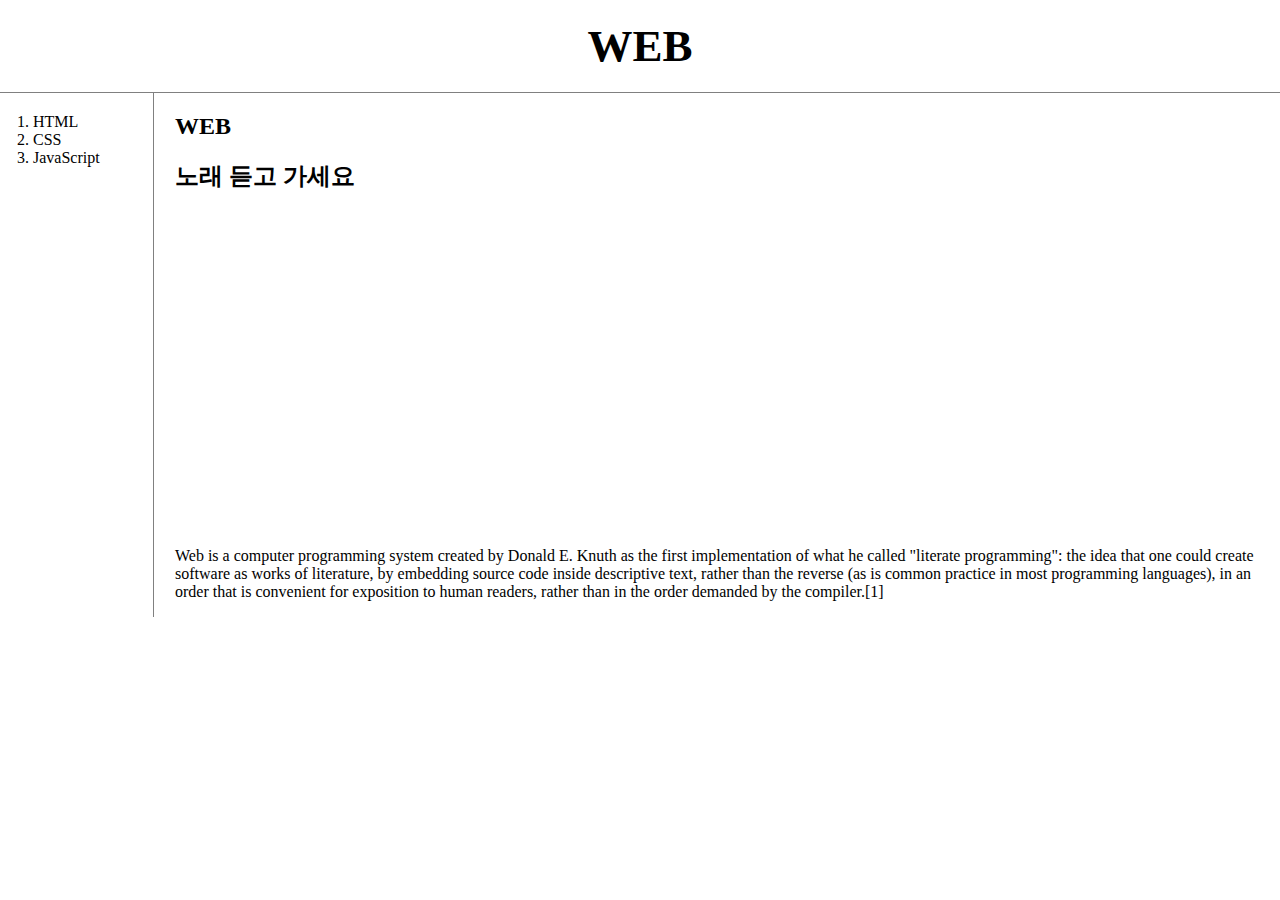
<file: index.html>
<!doctype html>
<html>
<head>
  <title>WEB1 - Welcome</title>
  <meta charset = "utf-8">
  <link rel="stylesheet" href="style.css">
</head>

<body>
  <h1><a href = "index.html">WEB</a></h1>
  <div id="grid">
      <ol>
        <li><a href = "1.html">HTML</a></li>
        <li><a href = "2.html">CSS</a></li>
        <li><a href = "3.html">JavaScript</a></li>
      </ol>
    <div id="article">
      <h2>WEB</h2>
      <h2>노래 듣고 가세요</h2>
      <p>
        <iframe width="560" height="315" src="https://www.youtube.com/embed/oqaY9H1VOV8" title="YouTube video player" frameborder="0" allow="accelerometer; autoplay; clipboard-write; encrypted-media; gyroscope; picture-in-picture; web-share" allowfullscreen></iframe>
      </p>
      <p>Web is a computer programming system created by Donald E. Knuth as the first implementation of what he called "literate programming": the idea that one could create software as works of literature, by embedding source code inside descriptive text, rather than the reverse (as is common practice in most programming languages), in an order that is convenient for exposition to human readers, rather than in the order demanded by the compiler.[1]</p>
    </div>
  </div>
<p>
  <div id="disqus_thread"></div>
 <script>
     /**
     *  RECOMMENDED CONFIGURATION VARIABLES: EDIT AND UNCOMMENT THE SECTION BELOW TO INSERT DYNAMIC VALUES FROM YOUR PLATFORM OR CMS.
     *  LEARN WHY DEFINING THESE VARIABLES IS IMPORTANT: https://disqus.com/admin/universalcode/#configuration-variables    */
     /*
     var disqus_config = function () {
     this.page.url = PAGE_URL;  // Replace PAGE_URL with your page's canonical URL variable
     this.page.identifier = PAGE_IDENTIFIER; // Replace PAGE_IDENTIFIER with your page's unique identifier variable
     };
     */
     (function() { // DON'T EDIT BELOW THIS LINE
     var d = document, s = d.createElement('script');
     s.src = 'https://web2-8tekkfuzwy.disqus.com/embed.js';
     s.setAttribute('data-timestamp', +new Date());
     (d.head || d.body).appendChild(s);
     })();
 </script>
 <noscript>Please enable JavaScript to view the <a href="https://disqus.com/?ref_noscript">comments powered by Disqus.</a></noscript>
</p>

<!--Start of Tawk.to Script-->
<script type="text/javascript">
var Tawk_API=Tawk_API||{}, Tawk_LoadStart=new Date();
(function(){
var s1=document.createElement("script"),s0=document.getElementsByTagName("script")[0];
s1.async=true;
s1.src='https://embed.tawk.to/63d2224fc2f1ac1e202faa0d/1gnmdc1vd';
s1.charset='UTF-8';
s1.setAttribute('crossorigin','*');
s0.parentNode.insertBefore(s1,s0);
})();
</script>
<!--End of Tawk.to Script-->
</body>
</html>
</file>
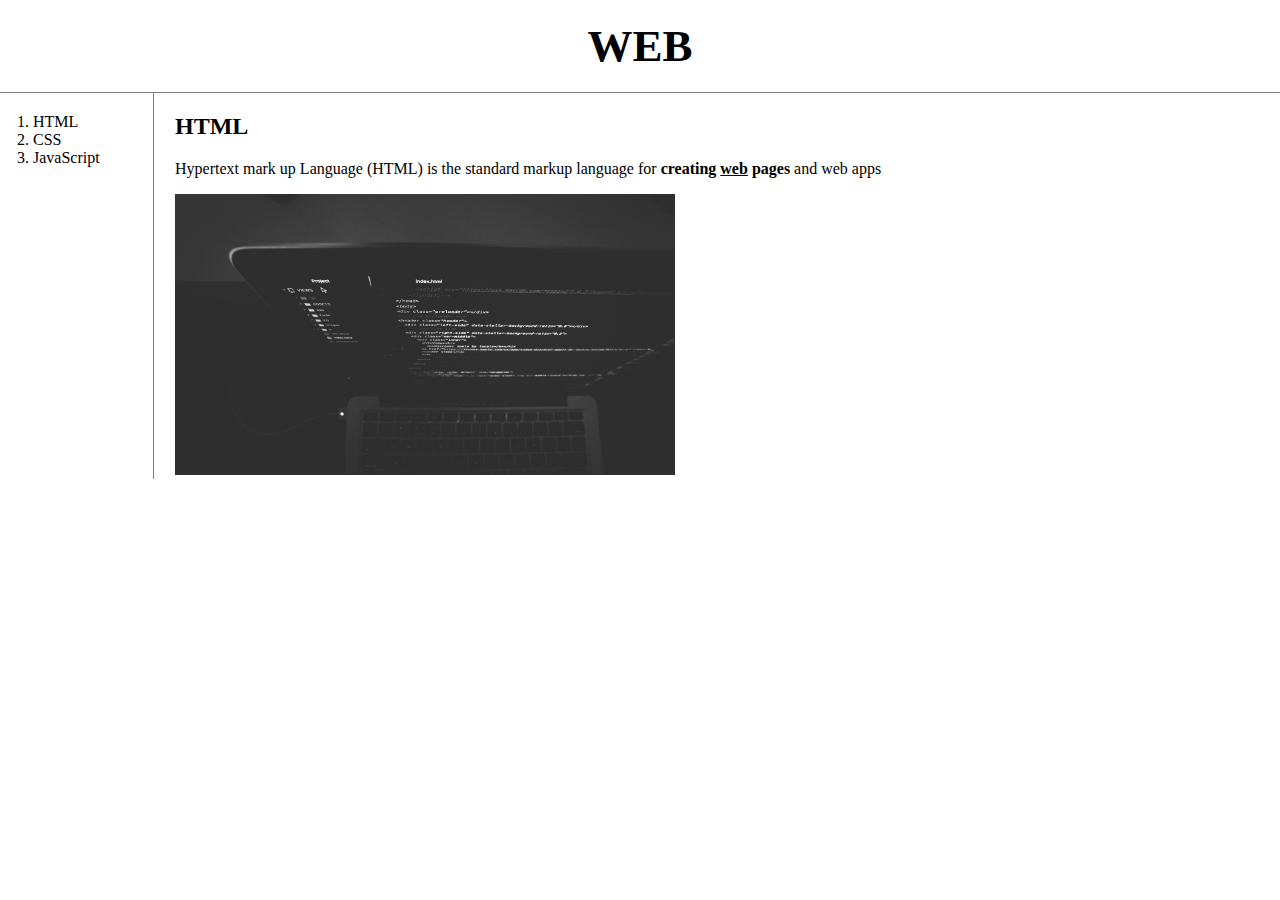
<file: 1.html>
<!doctype html>
<html>
<head>
  <title>WEB1 - HTML</title>
  <meta charset = "utf-8">
  <link rel="stylesheet" href="style.css">
</head>

<body>
  <h1><a href = "index.html">WEB</a></h1>
  <div id = "grid">
  <ol>
    <li><a href = "1.html">HTML</a></li>
    <li><a href = "2.html">CSS</a></li>
    <li><a href = "3.html">JavaScript</a></li>
  </ol>

  <div id="article">
  <h2>HTML</h2>
  <p><a href = "https://www.w3.org/TR/2011/WD-html5-20110405/"
    target = "blank" title= "html5speicitication">
    Hypertext mark up Language (HTML)</a>
    is the standard markup language for <strong>creating <u>web</u> pages</strong> and web apps</p>
    <img src = "coding.jpg" width = "500">
  </div>
  </div>
</body>
</html>
</file>
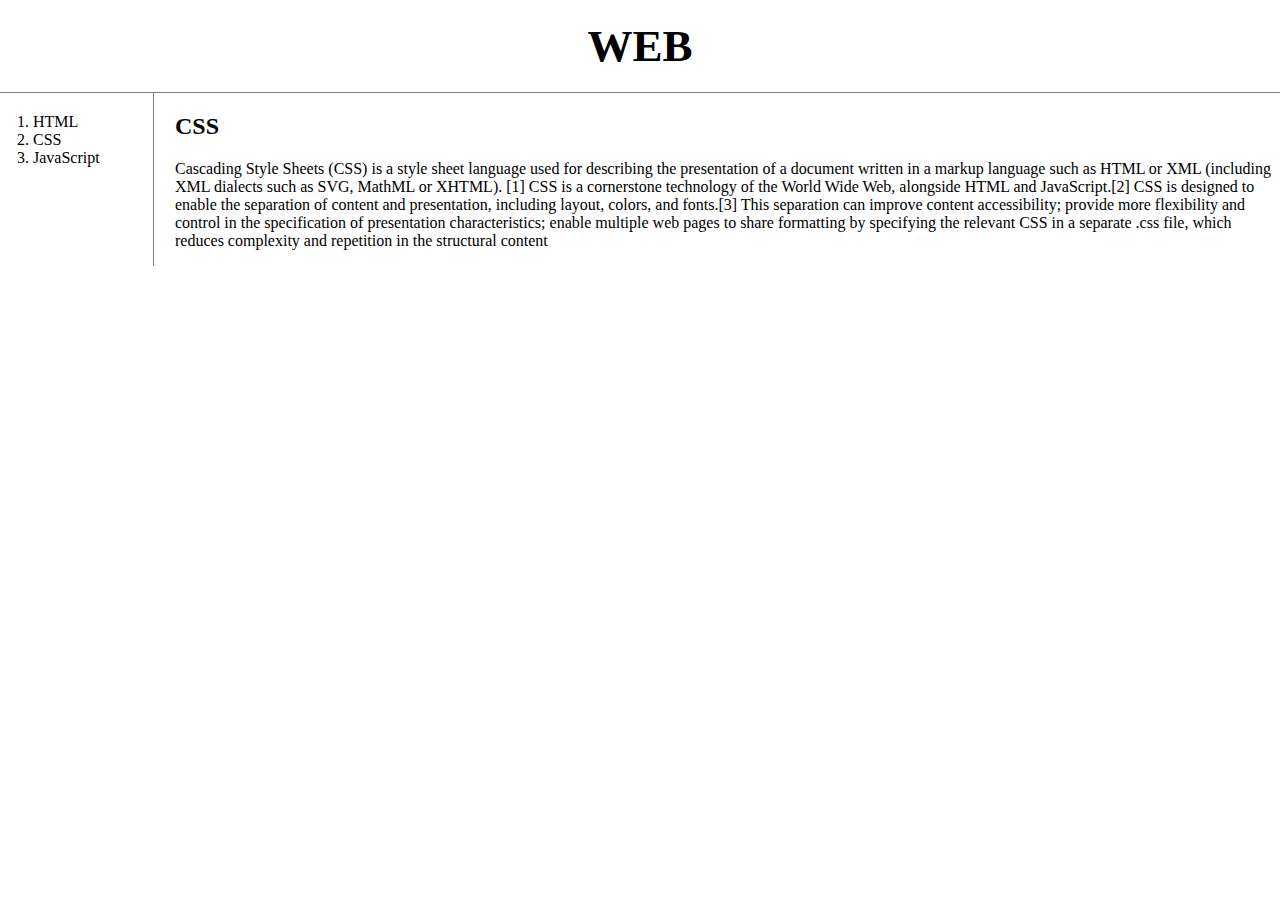
<file: 2.html>
<!doctype html>
<html>
<head>
  <title>WEB1 - CSS</title>
  <meta charset = "utf-8">
  <link rel="stylesheet" href="style.css">
</head>

<body>
  <h1><a href = "index.html">WEB</a></h1>
  <div id="grid">
    <ol>
      <li><a href = "1.html">HTML</a></li>
      <li><a href = "2.html">CSS</a></li>
      <li><a href = "3.html">JavaScript</a></li>
    </ol>
    <div id ="article">
        <h2>CSS</h2>
        <p>
          Cascading Style Sheets (CSS) is a style sheet language used for describing
          the presentation of a document written in a markup language such as HTML
          or XML (including XML dialects such as SVG, MathML or XHTML).
          [1] CSS is a cornerstone technology of the World Wide Web, alongside HTML
          and JavaScript.[2]
          CSS is designed to enable the separation of content and presentation,
          including layout, colors, and fonts.[3] This separation can improve content
          accessibility; provide more flexibility and control in the specification
          of presentation characteristics; enable multiple web pages to share formatting
          by specifying the relevant CSS in a separate .css file,
          which reduces complexity and repetition in the structural content
        </p>
    </div>
  </div>

</body>
</html>
</file>
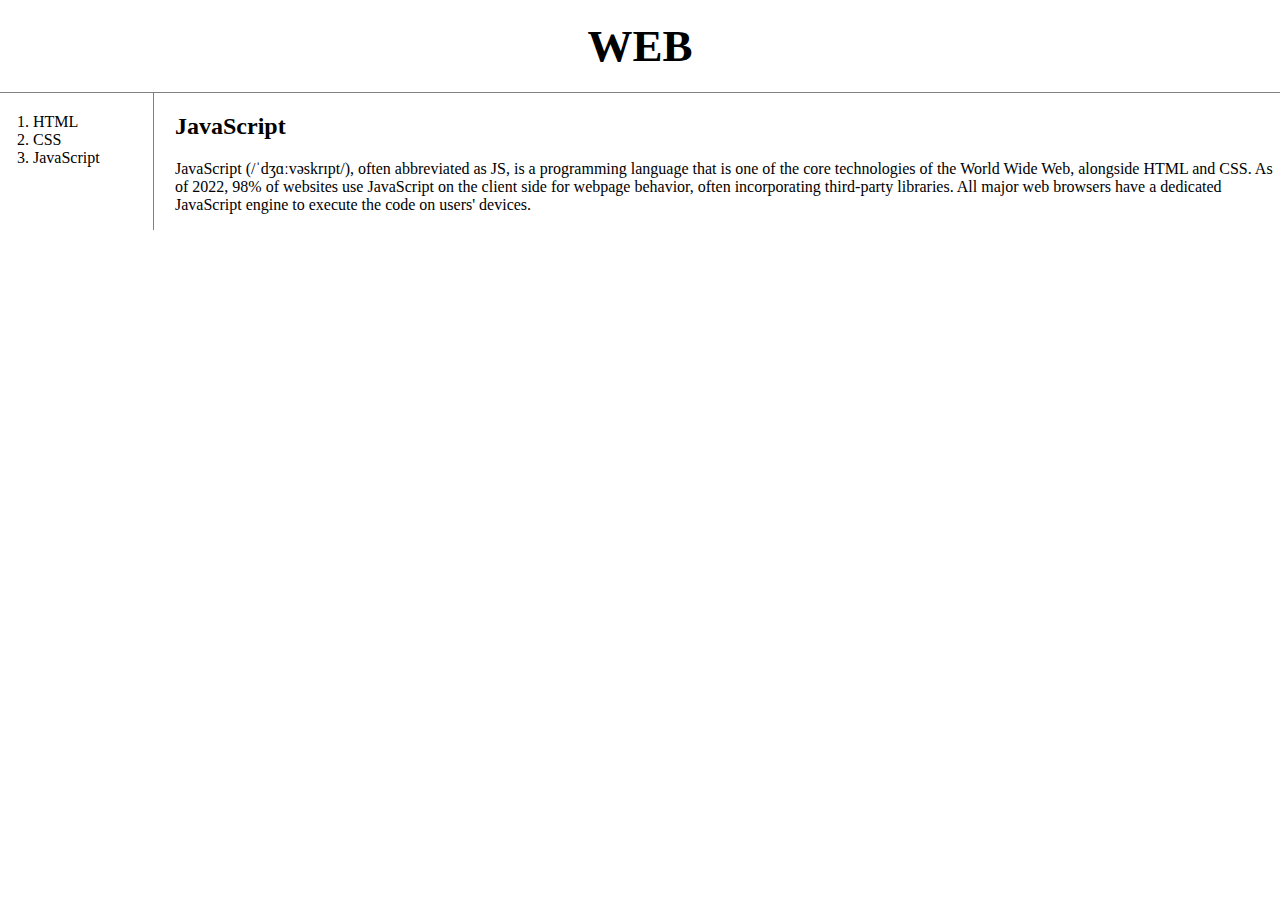
<file: 3.html>
<!doctype html>
<html>
<head>
  <title>WEB1 - JAVA</title>
  <meta charset = "utf-8">
  <link rel="stylesheet" href="style.css">
</head>

<body>
  <h1><a href = "index.html">WEB</a></h1>
  <div id ="grid">
  <ol>
    <li><a href = "1.html">HTML</a></li>
    <li><a href = "2.html">CSS</a></li>
    <li><a href = "3.html">JavaScript</a></li>
  </ol>
  <div id ="article">
  <h2>JavaScript</h2>
  <p>JavaScript (/ˈdʒɑːvəskrɪpt/), often abbreviated as JS, is a programming language that is one of the core technologies of the World Wide Web, alongside HTML and CSS. As of 2022, 98% of websites use JavaScript on the client side for webpage behavior, often incorporating third-party libraries. All major web browsers have a dedicated JavaScript engine to execute the code on users' devices.</p>
</div>
</div>

</body>
</html>
</file>
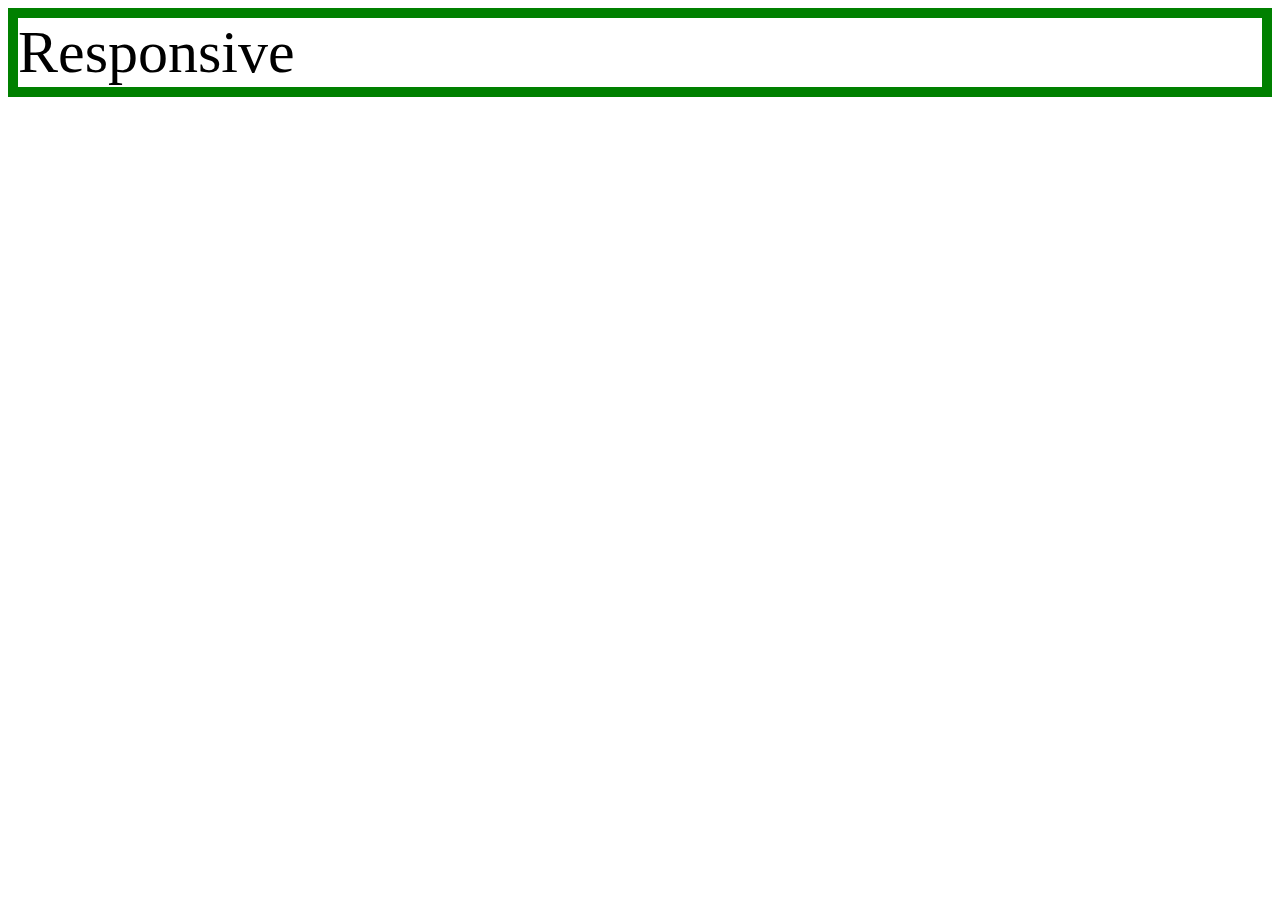
<file: mediaquery.html>
<!doctype html>
<html>
    <head>
        <meta charset = "utf-8">
        <title></title>
        <style>
          div{
            border:10px solid green;
            font-size:60px;
          }
          @media(max-width:800px){
            div{
              display:none;
            }
          }
        </style>
    </head>
    <body>
      <div>
        Responsive
      </div>
    </body>
</html>
</file>
<file: style.css>
body{
    margin: 0;
  }
  a{
    color:black;
    text-decoration: none;
  }
  h1{
    font-size:45px;
    text-align:center;
    border-bottom: 1px solid gray;
    margin: 0;
    padding: 20px;
  }
  ol{
    border-right: 1px solid gray;
    width: 100px;
    margin: 0;
    padding: 20px;
  }
  #grid{
    display: grid;
    grid-template-columns: 150px 1fr;
  }
  #grid ol{
    padding-left: 33px;
  }
  #grid #article{
    padding-left:25px;
  }
  @media(max-width:800px){
    #grid{
      display: block;
    }
    ol{
      border-right:none;
    }
    h1{
      border-bottom:none;
    }
  }
</file>
